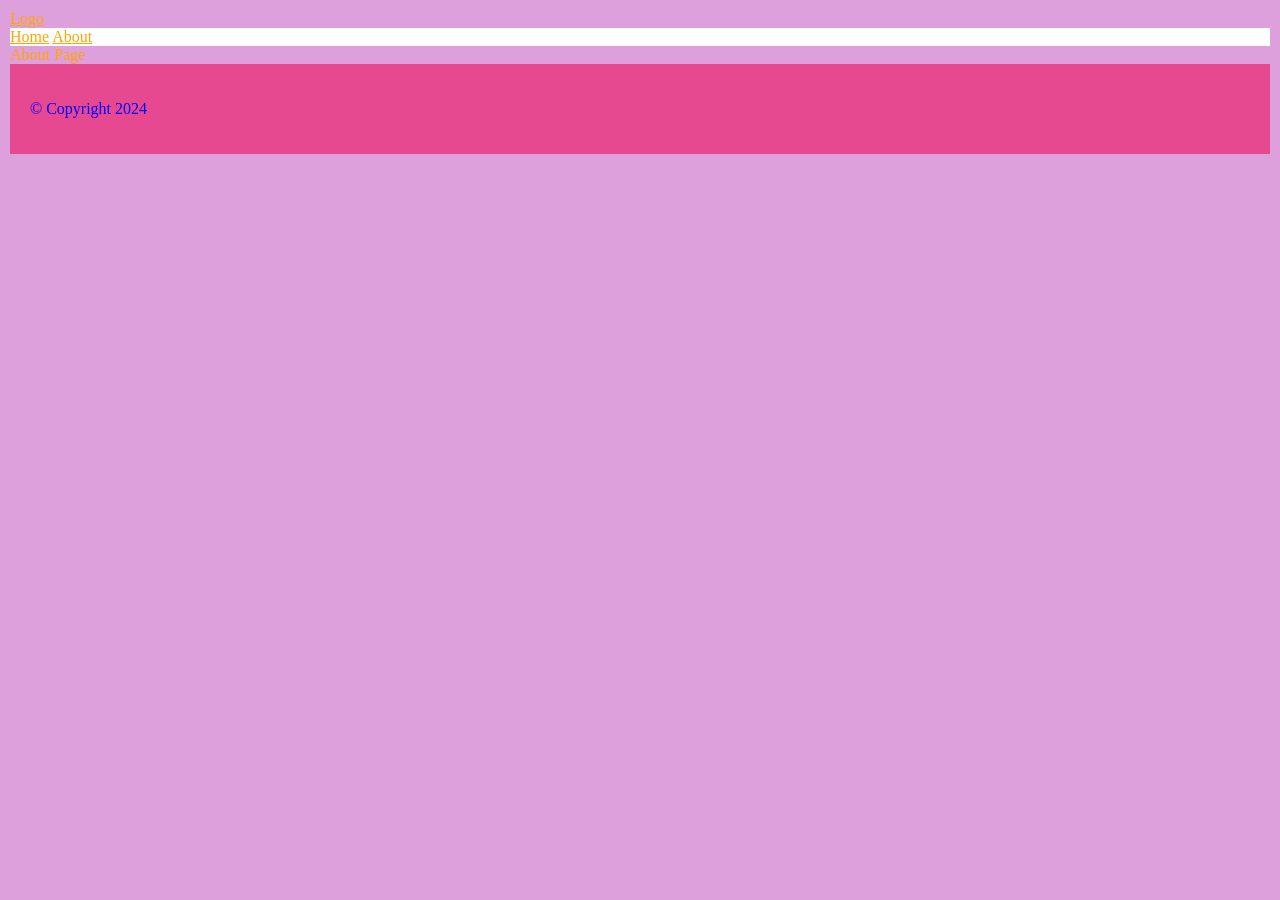
<file: about.html>
<!DOCTYPE html>
<!-- this tells the browser which version of HTML to use in rendering the page -->
<html lang="en">
  <head>
    <meta charset="utf-8" />
    <!-- this refers to a self-enclosing tag -->
    <meta name="description" content="Learning HTML" />
    <meta name="keywords" content="HTML, frontend development, developer" />
    <meta name="viewport" content="width=device-width, initial-scale=1.0" />
    <meta name="author" content="Shakirah Usman" />
    <title>About Page</title>
    <link rel="stylesheet" href="style.css" />
  </head>
  <body>
    <header>
      <!-- this shows the logo -->
      <a href="index.html">Logo</a>
      <!-- navigation section -->
      <nav>
        <a href="index.html">Home</a>
        <a href="about.html">About</a>
      </nav>
    </header>
    <main>
      <section>About Page</section>
    </main>
    <footer>
      <p>&copy; Copyright 2024</p>
    </footer>
  </body>
</html>
</file>
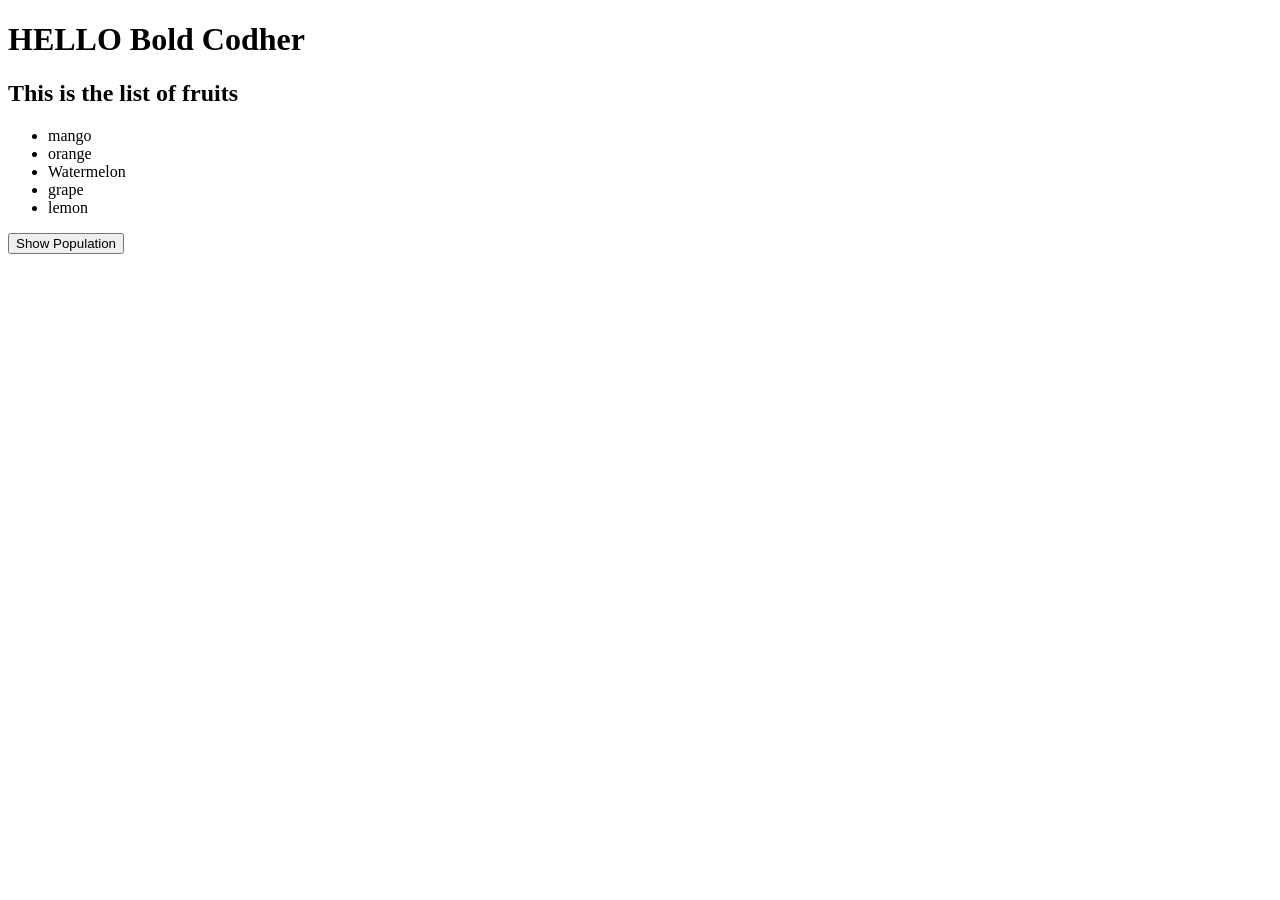
<file: bold.html>
<!DOCTYPE html>
<html lang="en">
  <head>
    <meta charset="UTF-8" />
    <meta name="viewport" content="width=device-width, initial-scale=1.0" />
    <title>Codher</title>
  </head>
  <body>
    <h1>HELLO Bold Codher</h1>
    <div id="list-container"></div>

    <!-- <p id="description">
        codher <strong>amazing</strong>
    </p>
   <a href="#" onclick="listDomElements()">List DOM Elements</a>
    <h1>Bold Codher</h1> -->
    <script src="dom.js"></script>
  </body>
</html>
</file>
<file: style.css>
p
{
    color: blue;
    font-size: 16px;
}
#about-bootcamp
{
    background-color: rgb(232, 120, 232);
    padding: 10px;
}

body
{
    background-color: plum;
    margin: 0;
    padding: 10px;
}

nav
{
    background: white;
}
.text-center {
    text-align: center;
}

footer
{
    background: rgb(230, 73, 144);
    padding: 20px;
}
h3
{
    text-align: left;
    color: rgb(187, 41, 187);
}
h6
{
    font-size: 30px;
    color: rgb(230, 73, 144);
    text-align: center;
}
.form-element{
    width: 100%;
    box-sizing: border-box;
    margin: 10px 0;
    padding: 10px;
    border: 1px solid black;
    border-radius: 5px;
}
button{
    background: rgb(230, 62, 90);
    color: white;
    padding: 10px;
    border: 0;
    border-radius: 5px;
    margin-bottom: 10px;
}
table{
    width: 100%;
}
th{
    font-size: 18px;
}
img{
    width: 250px;
    height: 150px;
}
section p {
    text-decoration: underline;
  }
  section > p {
    letter-spacing: 10px;
  }
  section ~ p {
    word-spacing: 10px;
    color: yellowgreen;
  }
  section + p {
    text-transform: uppercase;
  }
  * {
    color: orange;
  }

  h1 {
    color: purple;
  }
  input[type="email"] {
    font-size: 30px;
  }
  .flex-container {
    display: flex;
    padding: 30px 0;
    align-items: center;
    justify-content: center;
  }
  .flex-container > div {
    width: 50%;
  }
  .grid-container {
    display: grid;
    grid-template-columns: 1fr 1fr 1fr;
    grid-template-rows: 100px 250px;
    gap: 10px;
  }
  .grid-container > div {
    background: brown;
    padding: 10px;
  }
  
  @media screen and (max-width: 576px) {
    input[type="email"] {
      font-size: 14px;
    }
    .flex-container {
      flex-direction: column-reverse;
    }
    .flex-container > div {
      width: 100%;
    }
}
</file>
